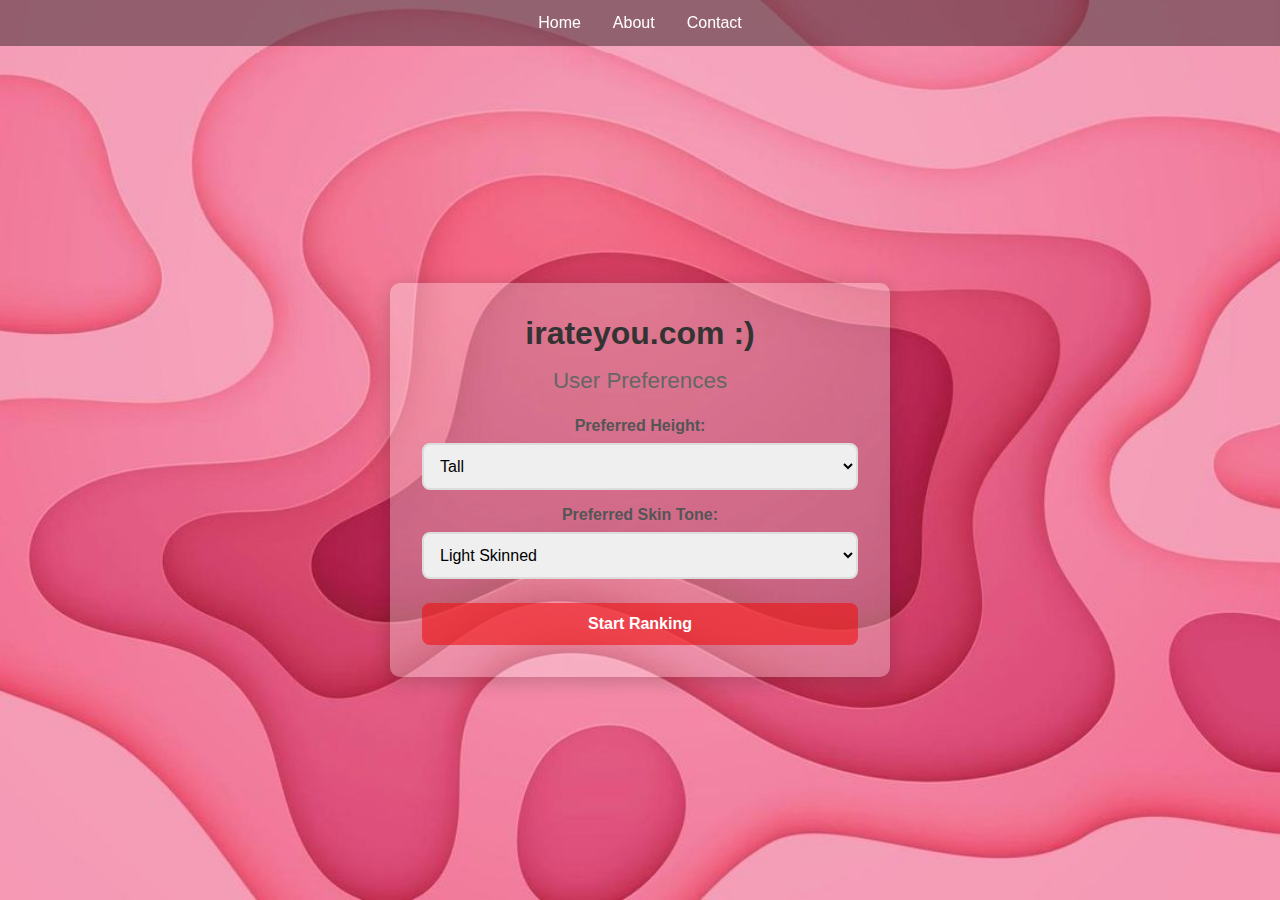
<file: index.html>
<!DOCTYPE html>
<html lang="en">
<head>
  <meta charset="UTF-8">
  <meta name="viewport" content="width=device-width, initial-scale=1.0">
  <title>irateyou</title>
  <link rel="icon" type="image" href="rulerlogo.jfif">
  <link rel="stylesheet" href="styles.css">
  <!-- Paste this in the <head> section of your HTML -->
<script async src="https://www.googletagmanager.com/gtag/js?id=G-V43KWSR1ZZ"></script>
<script>
  window.dataLayer = window.dataLayer || [];
  function gtag(){dataLayer.push(arguments);}
  gtag('js', new Date());
  gtag('config', 'G-V43KWSR1ZZ');
</script>

</head>
<body>
  <nav>
    <ul>
        <li><a href="index.html">Home</a></li>
        <li><a href="about.html">About</a></li>
        <li><a href="#">Contact</a></li>
    </ul>
  </nav>
<main>
  <div class="container">
    <h1>irateyou.com :)</h1>
    <div id="userPreferences">
      <h2>User Preferences</h2>
      <label>Preferred Height:</label>
      <select id="heightPreference">
        <option value="tall">Tall</option>
        <option value="short">Short</option>
        <option value="average">Average</option>
        <option value="both">Both</option>
      </select>

      <label>Preferred Skin Tone:</label>
      <select id="skinPreference">
        <option value="light">Light Skinned</option>
        <option value="dark">Dark Skinned</option>
        <option value="both">Both</option>
      </select>

      <button onclick="startRanking()">Start Ranking</button>
    </div>
  

    <div id="questions" style="display: none;">
      <h2>Ranking Questions</h2>
      <label>Does she have clear/smooth skin?</label>
      <select id="smoothSkin">
        <option value="yes">Yes</option>
        <option value="no">No</option>
      </select>

      <label>Does she have premium skin?</label>
      <select id="premiumSkin">
        <option value="yes">Yes</option>
        <option value="no">No</option>
      </select>

      <label>Does she have a good smile?</label>
      <select id="smile">
        <option value="yes">Yes</option>
        <option value="mid">Mid</option>
        <option value="no">No</option>
      </select>

      <label>Does she have a nice body shape?</label>
      <select id="bodyShape">
        <option value="yes">Yes</option>
        <option value="mid">Mid</option>
        <option value="no">No</option>
      </select>

      <label>Is she light skinned or dark skinned?</label>
      <select id="skinTone">
        <option value="light">Light Skinned</option>
        <option value="dark">Dark Skinned</option>
      </select>

      <label>Is she tall or short?</label>
      <select id="height">
        <option value="tall">Tall</option>
        <option value="average">Average</option>
        <option value="short">Short</option>
      </select>
      
      <button onclick="calculateScore()">Calculate Rating</button>
    </div>

    <div id="result" style="display: none;">
      <h2>Result</h2>
      <p id="rating"></p>
    </div>
  </div>
</main>
  <script src="script.js"></script>
</body>
</html>
</file>
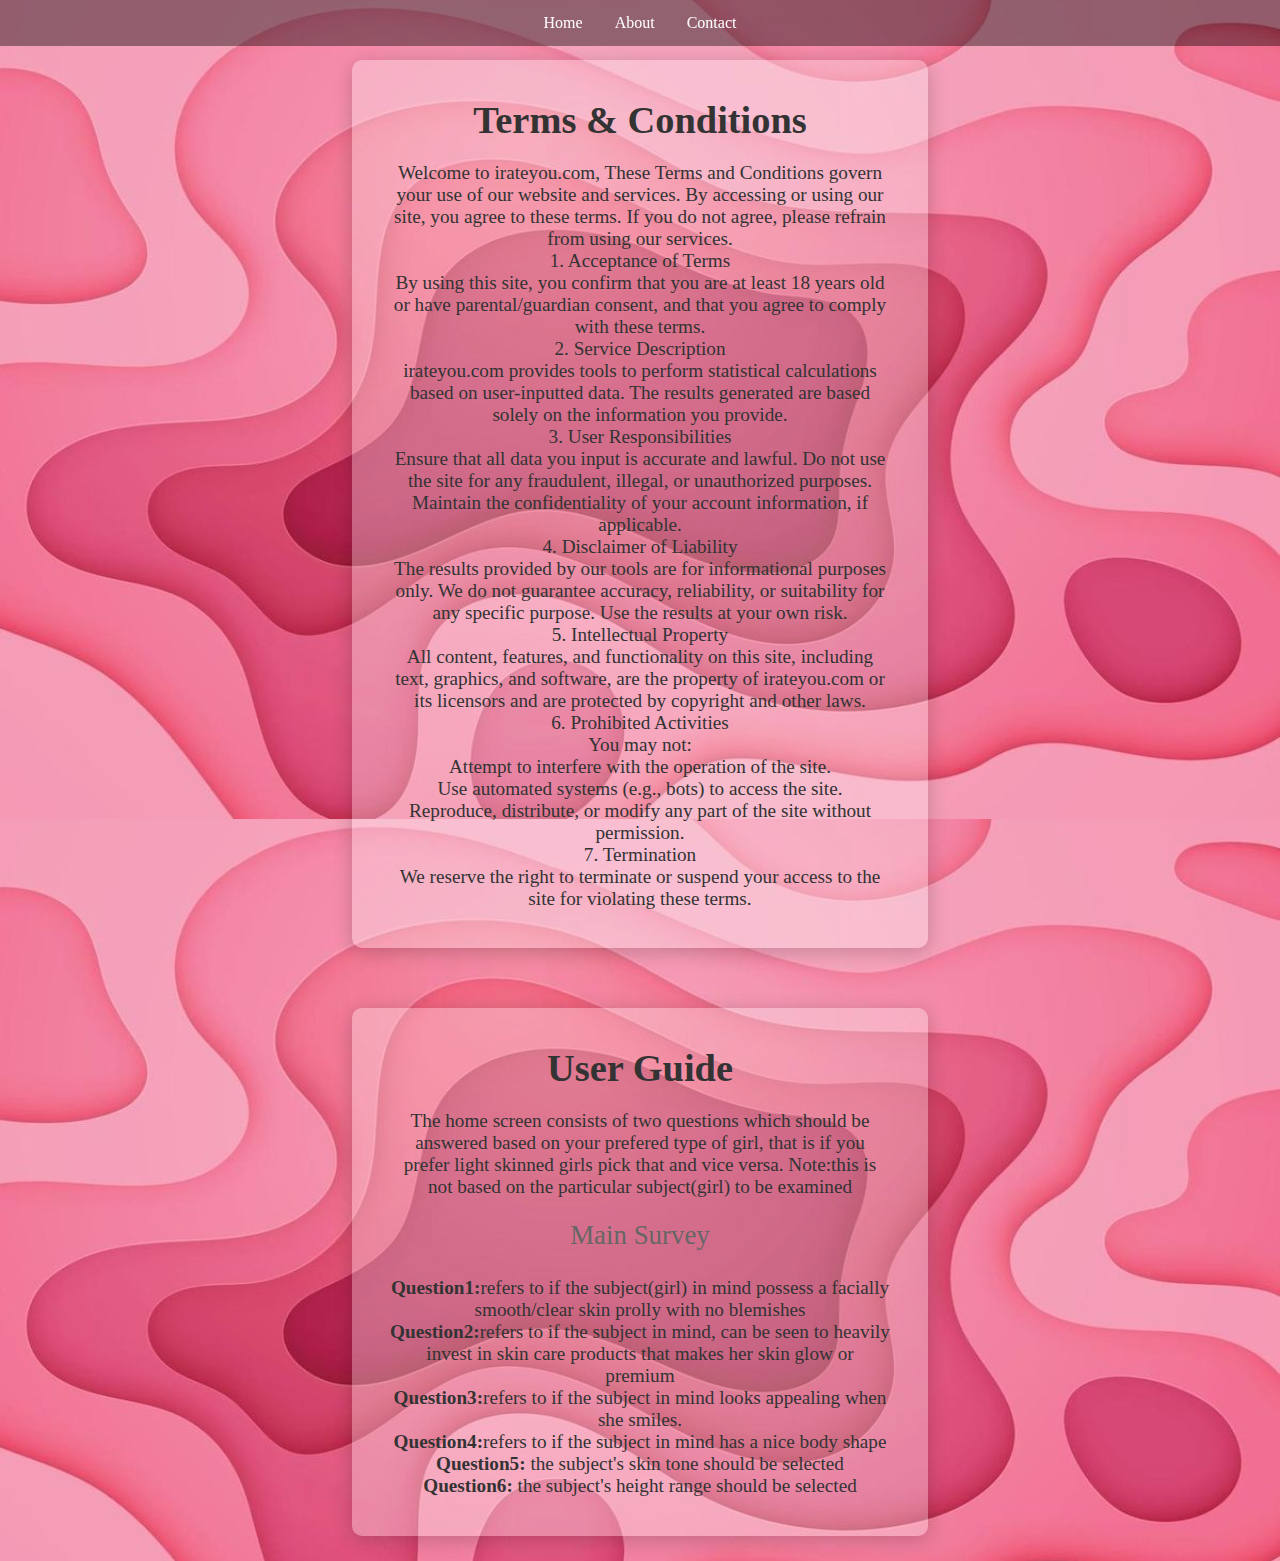
<file: about.html>
<!DOCTYPE html>
<html lang="en">
<head>
    <link rel="stylesheet" href="aboutstyle.css">
    <meta charset="UTF-8">
    <meta name="viewport" content="width=device-width, initial-scale=1.0">
    <title>Document</title>
</head>
<body>
    <nav>
        <ul>
            <li><a href="index.html">Home</a></li>
            <li><a href="about.html">About</a></li>
            <li><a href="#">Contact</a></li>
        </ul>
      </nav>
    <div class="container">
        <h1>Terms & Conditions</h1>
        <p>
            Welcome to irateyou.com, These Terms and Conditions govern your use of our website and services. By accessing or using our site, you agree to these terms. If you do not agree, please refrain from using our services.<br>

1. Acceptance of Terms<br>
By using this site, you confirm that you are at least 18 years old or have parental/guardian consent, and that you agree to comply with these terms.
<br>
2. Service Description<br>
irateyou.com provides tools to perform statistical calculations based on user-inputted data. The results generated are based solely on the information you provide.
<br>
3. User Responsibilities<br>
Ensure that all data you input is accurate and lawful.
Do not use the site for any fraudulent, illegal, or unauthorized purposes.
Maintain the confidentiality of your account information, if applicable.
<br>
4. Disclaimer of Liability<br>
The results provided by our tools are for informational purposes only. We do not guarantee accuracy, reliability, or suitability for any specific purpose. Use the results at your own risk.
<br>
5. Intellectual Property<br>
All content, features, and functionality on this site, including text, graphics, and software, are the property of irateyou.com or its licensors and are protected by copyright and other laws.
<br>
6. Prohibited Activities<br>
You may not:
<br>
Attempt to interfere with the operation of the site.<br>
Use automated systems (e.g., bots) to access the site.<br>
Reproduce, distribute, or modify any part of the site without permission.<br>
7. Termination<br>
We reserve the right to terminate or suspend your access to the site for violating these terms.
<br>
        </p>
    </div>
    <div class="container">
        <h1>User Guide</h1>
        <p>
            The home screen consists of two questions which should be answered based on your prefered type of girl, that is if you prefer light skinned girls pick that and vice versa. Note:this is not based on the particular subject(girl) to be examined<br>
            <br>
             <h2>Main Survey</h2>
            <b>Question1:</b>refers to if the subject(girl) in mind possess a facially smooth/clear skin prolly with no blemishes<br>
            <b>Question2:</b>refers to if the subject in mind, can be seen to heavily invest in skin care products that makes her skin glow or premium<br>
            <b>Question3:</b>refers to if the subject in mind looks appealing when she smiles.<br>
            <b>Question4:</b>refers to if the subject in mind has a nice body shape<br>
            <b>Question5:</b> the subject's skin tone should be selected<br>
            <b>Question6:</b> the subject's height range should be selected<br>
            
        </p>
    </div>
</body>
</html>
</file>
<file: styles.css>
* {
    box-sizing: border-box;
    margin: 0;
    padding: 0;
    font-family: Arial, sans-serif;
  }
  nav {
    width: 100%;
    background-color: rgba(0, 0, 0,0.4);
    overflow: hidden;
    position: fixed;
    top: 0;
    justify-items: center;
    /* justify-content: center; */
}

ul {
    list-style-type: none;
    margin: 0;
    padding: 0;
}

li {
    float: left;
}

a {
    display: block;
    color: white;
    text-align: center;
    padding: 14px 16px;
    text-decoration: none;
}

a:hover {
    background-color: rgba(127, 84, 167,0.5);
}

body {
  display: flex;
  flex-direction: column; 
  min-height: 100vh;
  margin: 0;
  background-image: url(rate2bg.jpg);
  background-size: cover;
  /* background-color: rgba(239, 16, 16, 0.6); */
  /* color: #333; */
}

main {
  display: flex;
  justify-content: center; 
  align-items: center;     
  min-height: 100vh;           
  box-sizing: border-box;
}

  .container {
    width: 90%;
    margin-top: 60px;
    align-self: center;
    max-width: 500px;
    background-color: rgba(255, 255, 255, 0.3);
    padding: 2em;
    border-radius: 10px;
    
    box-shadow: 0px 4px 20px rgba(0, 0, 0, 0.2);
    text-align: center;
    animation: fadeIn 1s ease-in-out;
  }
  
  h1 {
    color: #333;
    font-size: 2em;
    margin-bottom: 0.5em;
    font-weight: bold;
  }
  
  h2 {
    color: #666;
    font-size: 1.4em;
    margin-bottom: 1em;
    font-weight: normal;
  }
  
  label {
    display: block;
    margin-top: 1em;
    font-size: 1em;
    color: #555;
    font-weight: 600;
  }
  
  select {
    width: 100%;
    padding: 0.75em;
    margin-top: 0.5em;
    font-size: 1em;
    border: 2px solid #ddd;
    border-radius: 8px;
    transition: border 0.3s ease;
  }
  
  select:focus {
    outline: none;
    border: 2px solid rgba(239, 16, 16, 0.6);
  }
  
  button {
    width: 100%;
    padding: 0.75em;
    margin-top: 1.5em;
    background-color: rgba(239, 16, 16, 0.6);
    color: white;
    font-size: 1em;
    font-weight: bold;
    border: none;
    border-radius: 8px;
    cursor: pointer;
    transition: background-color 0.3s ease;
  }
  
  button:hover {
    background-color: #5476af;
  }
  
  #result p {
    font-size: 1.3em;
    color: #333;
    margin-top: 1em;
    font-weight: bold;
  }
  
  @keyframes fadeIn {
    0% {
      opacity: 0;
      transform: translateY(-20px);
    }
    100% {
      opacity: 1;
      transform: translateY(0);
    }
  }
</file>
<file: aboutstyle.css>
* {
    /* box-sizing: border-box; */
    margin: 0;
    padding: 0;
    /* font-family: Arial, sans-serif; */
  }

  body {
    display: flex;
    flex-direction: column; 
    min-height: 100vh;
    margin: 0;
    background-image: url(rate2bg.jpg);
    background-size: contain;
    color: #333;
    margin-bottom: 25px;
  }
nav {
    width: 100%;
    background-color: rgba(0, 0, 0,0.4);
    overflow: hidden;
    position: fixed;
    top: 0;
    justify-items: center;
    /* justify-content: center; */
}

ul {
    list-style-type: none;
    margin: 0;
    padding: 0;
}

li {
    float: left;
}

a {
    display: block;
    color: white;
    text-align: center;
    padding: 14px 16px;
    text-decoration: none;
}

a:hover {
    background-color: rgba(127, 84, 167,0.5);
}
h1 {
    color: #333;
    font-size: 2em;
    margin-bottom: 0.5em;
    font-weight: bold;
  }
  
  h2 {
    color: #666;
    font-size: 1.4em;
    margin-bottom: 1em;
    font-weight: normal;
  }
  .container {
    width: 90%;
    margin-top: 60px;
    align-self: center;
    max-width: 500px;
    background-color: rgba(255, 255, 255, 0.3);
    padding: 2em;
    border-radius: 10px;
    box-shadow: 0px 4px 20px rgba(0, 0, 0, 0.2);
    font-size: larger;
    text-align: center;
    animation: fadeIn 1s ease-in-out;

  }
</file>
